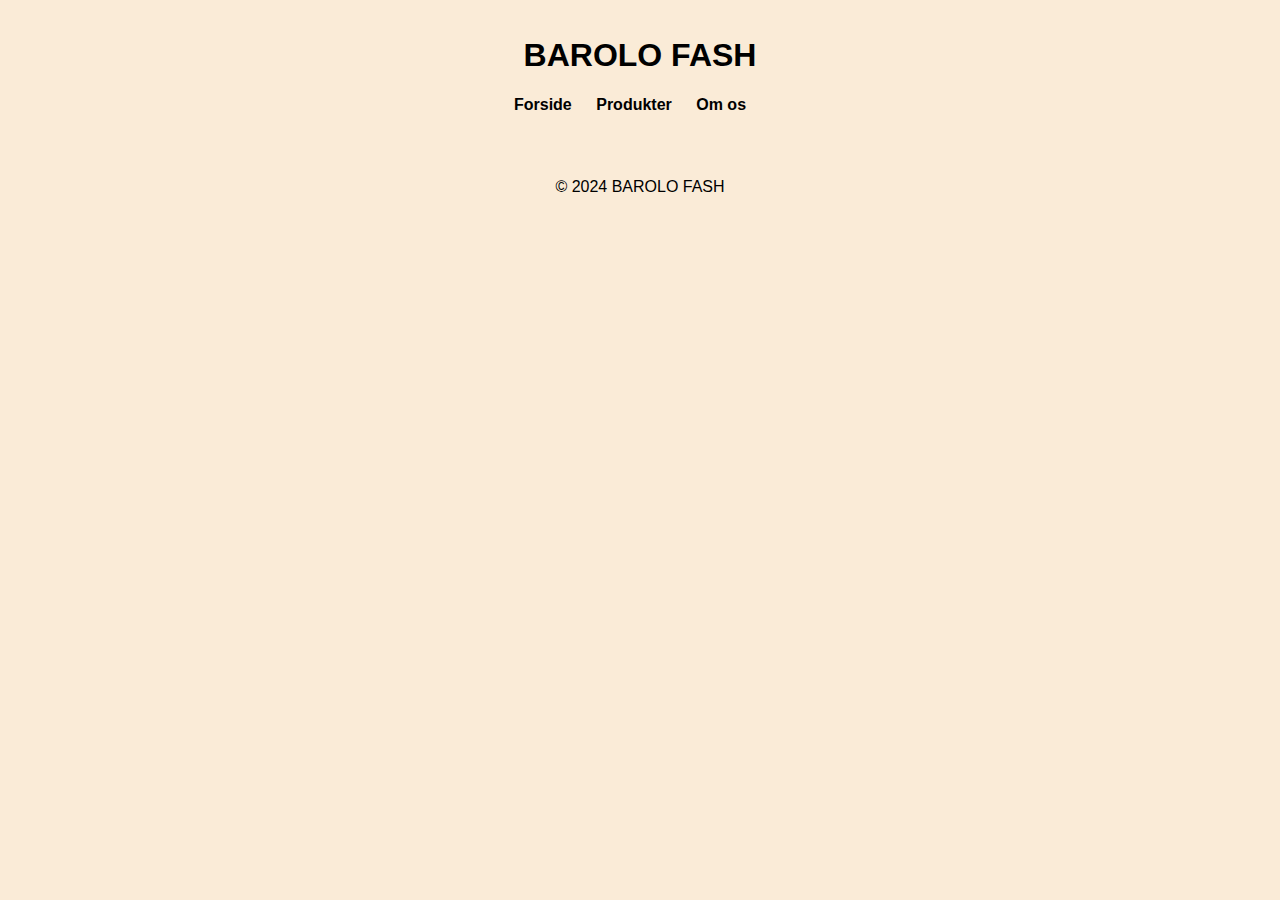
<file: index.html>
<!DOCTYPE html>
<html lang="da">
  <head>
    <meta charset="UTF-8" />
    <meta name="viewport" content="width=device-width, initial-scale=1.0" />
    <title>Barolo</title>
    <link rel="stylesheet" href="styles.css" />
  </head>
  <body>
    <header>
      <h1>BAROLO FASH</h1>
      <nav>
        <ul>
          <li><a href="index.html">Forside</a></li>
          <li><a href="produktliste.html">Produkter</a></li>
          <li><a href="">Om os</a></li>
        </ul>
      </nav>
    </header>
    <main></main>
    <footer>
      <p>&copy; 2024 BAROLO FASH</p>
    </footer>
  </body>
</html>
</file>
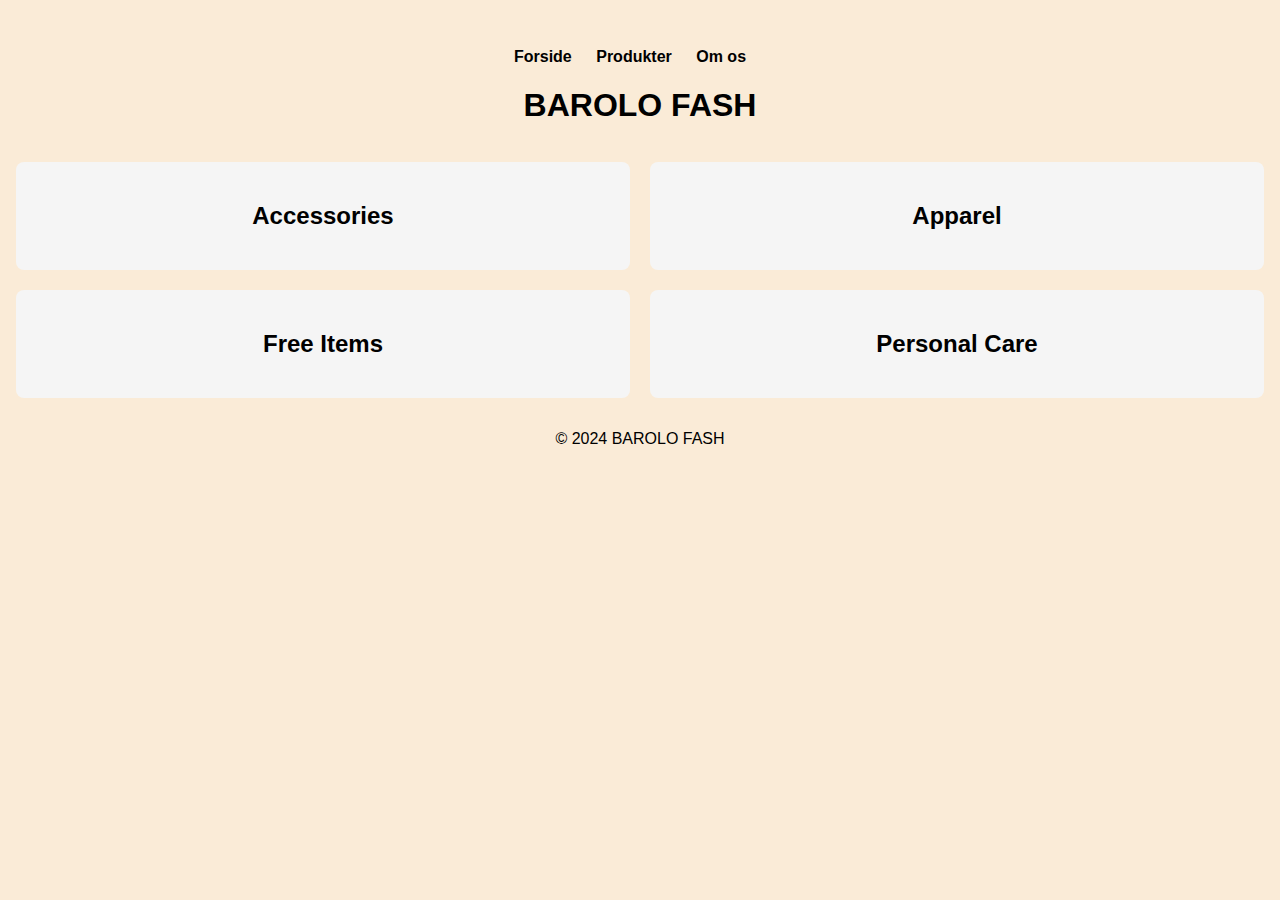
<file: kategori.html>
<!DOCTYPE html>
<html lang="da">
  <head>
    <meta charset="UTF-8" />
    <meta name="viewport" content="width=device-width, initial-scale=1.0" />
    <title>Kategorier</title>
    <link rel="stylesheet" href="styles.css" />
  </head>
  <body>
    <header>
        <header>
          <nav>
            <ul>
              <li><a href="index.html">Forside</a></li>
              <li><a href="produktliste.html">Produkter</a></li>
              <li><a href="">Om os</a></li>
            </ul>
          </nav>
          <h1>BAROLO FASH</h1>
    </header>
    <main>
      <section class="category">
        <div class="category_1">
          <a href="produktliste.html">Accessories</a>
        </div>
        <div class="category_1">
          <a href="produktliste.html">Apparel</a>
        </div>
        <div class="category_1">
          <a href="produktliste.html">Free Items</a>
        </div>
        <div class="category_1">       
           <a href="produktliste.html">Personal Care</a>
        </div>
      </section>
    </main>
    <footer>
      <p>&copy; 2024 BAROLO FASH</p>
    </footer>
  </body>
</html>
</file>
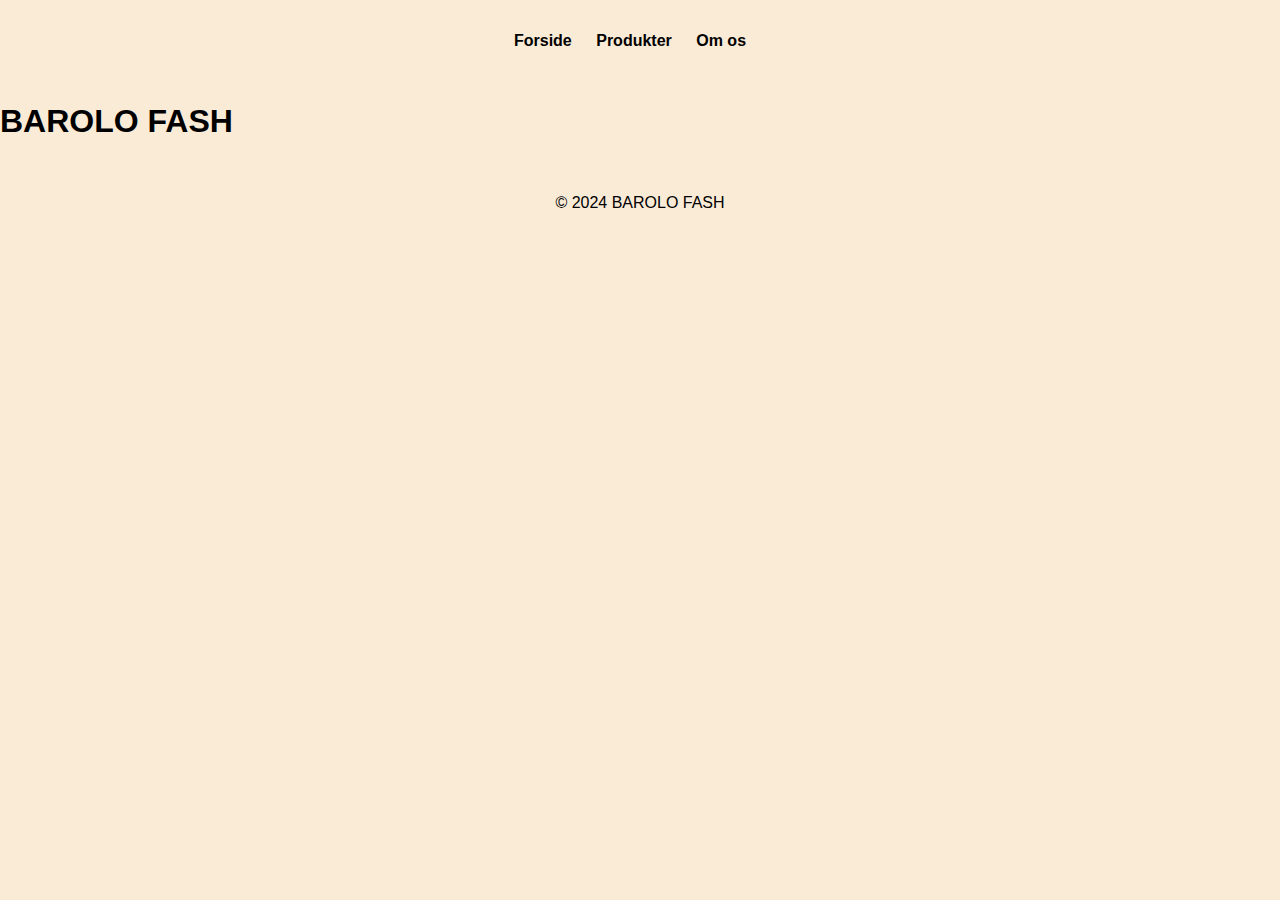
<file: produktliste.html>
<!DOCTYPE html>
<html lang="da">
  <head>
    <meta charset="UTF-8" />
    <meta name="viewport" content="width=device-width, initial-scale=1.0" />
    <title>Produktliste</title>
    <link rel="stylesheet" href="styles.css" />
  </head>
  <body>
    <header>
      <nav>
        <ul>
          <li><a href="index.html">Forside</a></li>
          <li><a href="produktliste.html">Produkter</a></li>
          <li><a href="">Om os</a></li>
        </ul>
      </nav>
    </header>
    <h1>BAROLO FASH</h1>
    <main>
      <template id="smallProductTemplate">
        <div class="product-card">
          <a href="produkt.html">
            <img
              src="https://kea-alt-del.dk/t7/images/webp/640/1573.webp"
              alt="Produktbillede"
            />
            <h2>produktbeskrivelse</h2>
            <p>Pris: 199 DKK</p>
            <p class="udsolgt">udsolgt</p>

            <p class="nedsat">Tilbudspris: 149 DKK</p>
          </a>
        </div>
      </template>
    </main>
    <footer>
      <p>&copy; 2024 BAROLO FASH</p>
    </footer>
    <script src="produktliste.js"></script>
  </body>
</html>
</file>
<file: styles.css>
body {
  background-color: antiquewhite;
  font-family: Arial, sans-serif;
  margin: 0;
  padding: 0;
}

header,
footer {
  text-align: center;
  padding: 1em;
}

nav ul {
  list-style-type: none;
  padding: 0;
}

nav ul li {
  display: inline;
  margin-right: 20px;
}

.product-grid {
  display: flex;
  gap: 20px;
  padding: 20px;
}

.product-card {
  border: 1px solid #ddd;
  padding: 10px;
  text-align: center;
}

.product-card img {
  max-width: 100%;
  height: auto;
}

.udsolgt {
  color: red;
  font-weight: bold;
}

.nedsat {
  color: green;
  font-weight: bold;
}
.category {
  display: grid;
  grid-template-columns: repeat(2, 1fr);
  grid-gap: 20px;
  width: 100%;
}
.category_1 {
  background-color: whitesmoke;
  padding: 40px;
  text-align: center;
  font-size: 24px;
  color: white;
  border-radius: 8px;
}

a {
  color: black;
  text-decoration: none;
  font-weight: bold;
}
.productdetail {
  padding: 10px;
  border: 1px solid #ddd;
  text-align: center;
  max-width: 300px;
  margin: 0 auto;
}

.productdetail img {
  max-width: 100%;
  height: auto;
}

.productdetail form {
  margin-top: 10px;
}

.productdetail button {
  margin-top: 10px;
  padding: 8px;
}
</file>
